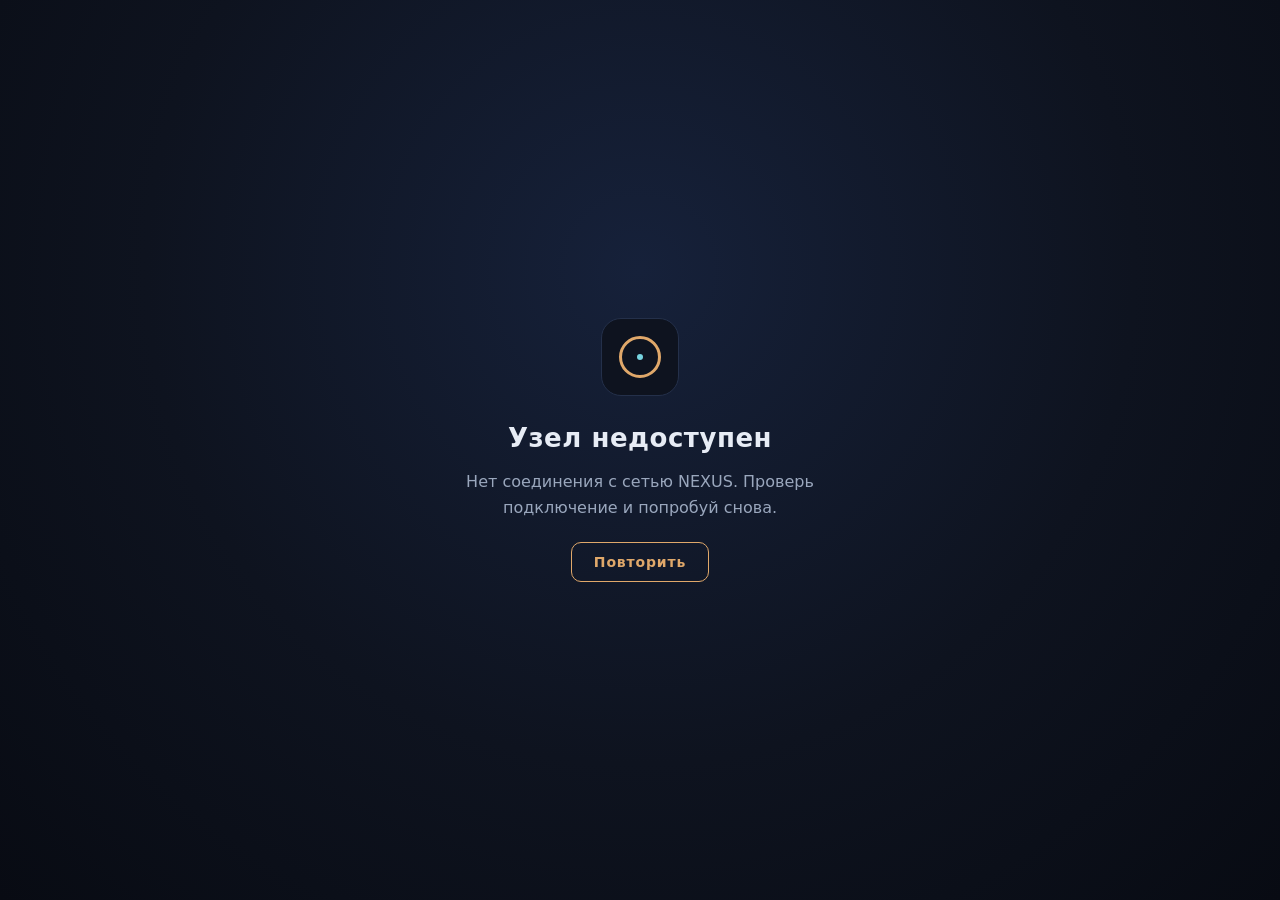
<file: public/offline.html>
<!doctype html>
<html lang="ru">
  <head>
    <meta charset="UTF-8" />
    <meta name="viewport" content="width=device-width, initial-scale=1.0" />
    <meta name="theme-color" content="#0e131f" />
    <title>NEXUS — нет соединения</title>
    <style>
      :root { color-scheme: dark; }
      * { box-sizing: border-box; }
      html, body { height: 100%; margin: 0; }
      body {
        display: flex; align-items: center; justify-content: center;
        background: radial-gradient(circle at 50% 30%, #16213a 0%, #0e131f 55%, #080b13 100%);
        color: #e7ecf5; font: 16px/1.6 system-ui, "Segoe UI", sans-serif;
        padding: 24px; text-align: center;
      }
      .card { max-width: 460px; }
      .glyph {
        width: 78px; height: 78px; margin: 0 auto 22px;
        border-radius: 20px; display: grid; place-items: center;
        background: #0e131f; border: 1px solid #24304a;
      }
      .glyph span { position: relative; width: 42px; height: 42px; border-radius: 50%; border: 3px solid #e0a86a; }
      .glyph span::after { content: ""; position: absolute; inset: 15px; border-radius: 50%; background: #77d4e0; }
      h1 { font-size: 26px; margin: 0 0 10px; letter-spacing: .02em; }
      p { margin: 0 0 22px; color: #9aa7bd; }
      button {
        padding: 12px 22px; border-radius: 10px; border: 1px solid #e0a86a;
        background: transparent; color: #e0a86a; font: 600 14px/1 system-ui, sans-serif;
        letter-spacing: .06em; cursor: pointer; transition: background .15s ease, color .15s ease;
      }
      button:hover { background: #e0a86a; color: #0e131f; }
    </style>
  </head>
  <body>
    <div class="card">
      <div class="glyph"><span></span></div>
      <h1>Узел недоступен</h1>
      <p>Нет соединения с сетью NEXUS. Проверь подключение и попробуй снова.</p>
      <button onclick="location.reload()">Повторить</button>
    </div>
  </body>
</html>
</file>
